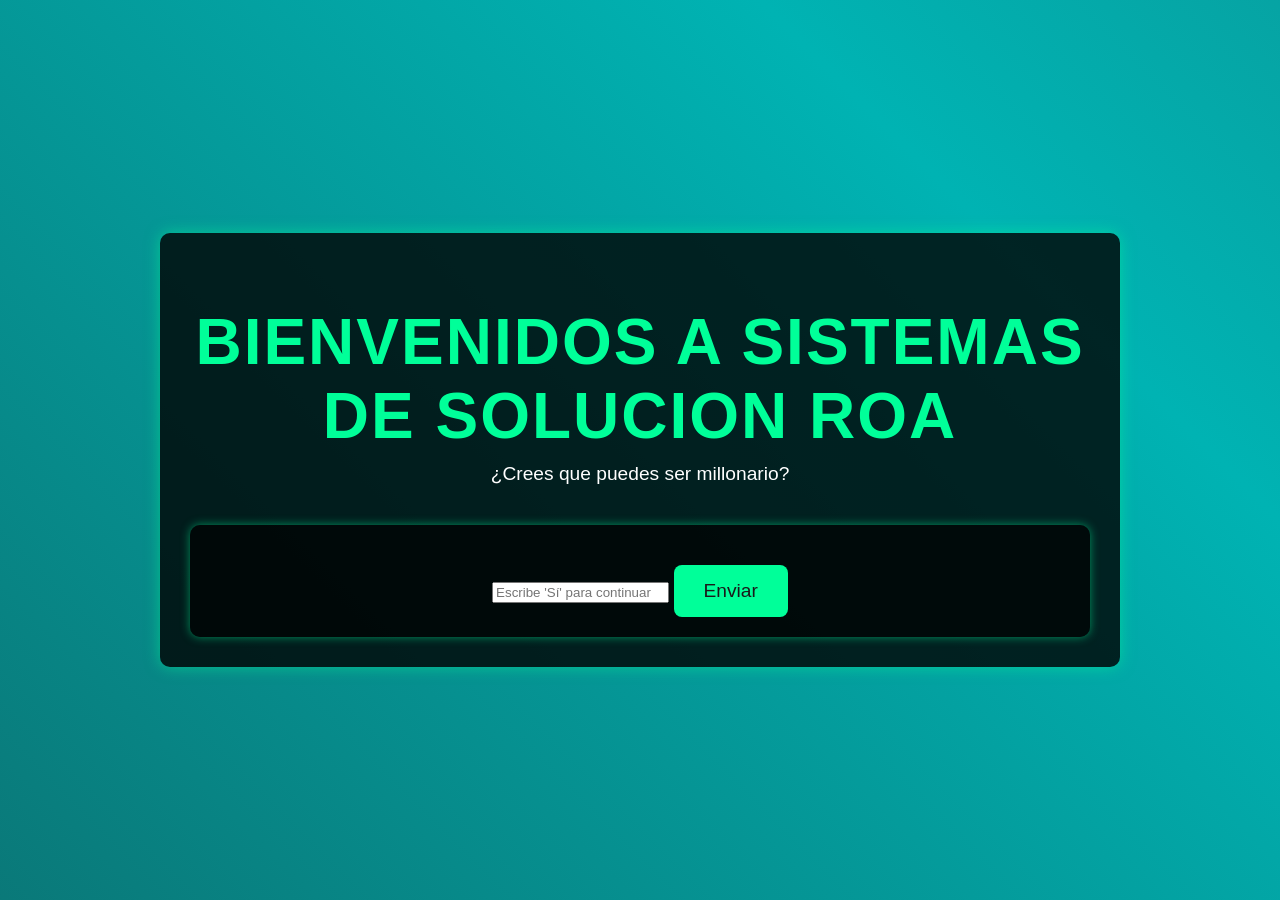
<file: index.html>
<!DOCTYPE html>
<html lang="es">
<head>
    <meta charset="UTF-8">
    <meta name="viewport" content="width=device-width, initial-scale=1.0">
    <meta http-equiv="X-UA-Compatible" content="ie=edge">
    <title>Bienvenido</title>
    <link rel="stylesheet" href="millionstyl.css">
</head>
<body>
    <div class="container">
        <header>
            <h1>Bienvenidos a sistemas de solucion Roa</h1>
            <p>¿Crees que puedes ser millonario?</p>
        </header>
        <section class="content">
            <input type="text" id="userAnswer" placeholder="Escribe 'Sí' para continuar">
            <button onclick="checkAnswer()">Enviar</button>
        </section>
    </div>

    <script>
        function checkAnswer() {
            const answer = document.getElementById("userAnswer").value.toLowerCase();
            if (answer === "sí" || answer === "si") {
                window.location.href = "bienvenida.html"; // Redirige a la página de bienvenida
            } else {
                alert("Lo siento, no has respondido afirmativamente.");
            }
        }
    </script>
</body>
</html>
</file>
<file: millionstyl.css>
/* Fondo dinámico con gradiente animado */
@keyframes gradientAnimation {
    0% { background-position: 0% 50%; }
    50% { background-position: 100% 50%; }
    100% { background-position: 0% 50%; }
}

body {
    font-family: 'Arial', sans-serif;
    margin: 0;
    padding: 0;
    height: 100vh;
    display: flex;
    justify-content: center;
    align-items: center;
    background: linear-gradient(45deg, #1a1a1a, #00b3b3, #333);
    background-size: 400% 400%;
    animation: gradientAnimation 10s ease infinite;
}

.container {
    text-align: center;
    max-width: 900px;
    padding: 30px;
    background-color: rgba(0, 0, 0, 0.8);
    border-radius: 10px;
    box-shadow: 0 0 15px rgba(0, 255, 153, 0.5);
    color: #fff;
}

header h1 {
    font-size: 4em;
    color: #00ff99;
    text-transform: uppercase;
    letter-spacing: 2px;
    margin-bottom: 10px;
}

header p {
    font-size: 1.2em;
    margin-top: 10px;
}

.content {
    margin-top: 40px;
    padding: 20px;
    background: rgba(0, 0, 0, 0.7);
    border-radius: 10px;
    box-shadow: 0 0 10px rgba(0, 255, 153, 0.5);
}

button {
    background-color: #00ff99;
    color: #1a1a1a;
    font-size: 1.2em;
    padding: 15px 30px;
    border: none;
    border-radius: 8px;
    cursor: pointer;
    transition: background-color 0.3s ease, transform 0.2s;
    margin-top: 20px;
}

button:hover {
    background-color: #00b386;
    transform: scale(1.05);
}

/* Animación de desvanecimiento */
@keyframes fadeIn {
    0% { opacity: 0; }
    100% { opacity: 1; }
}
</file>
